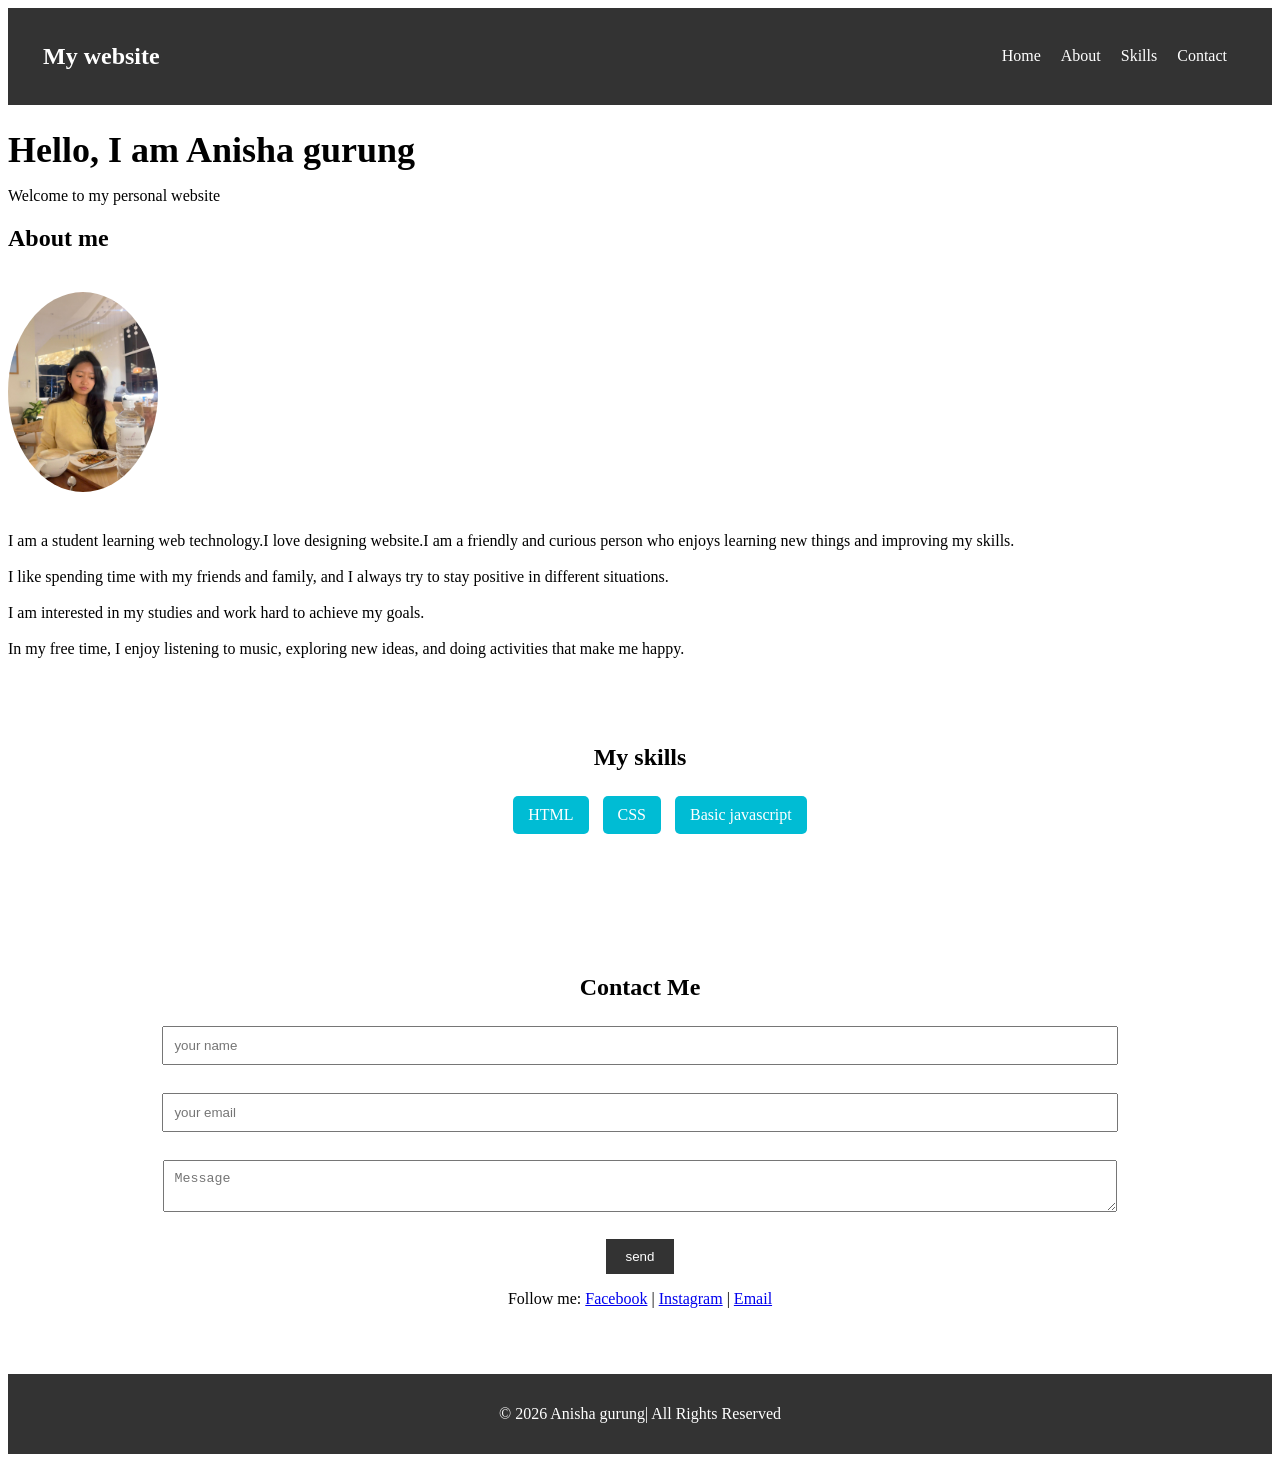
<file: index.html>
<!DOCTYPE html>
<html lang="en">
<head>
    <title>My website</title>
    <link rel="stylesheet"
href="index.css">    
 
</head>
<body>
<nav>
  <h2>My website</h2>
  <ul>
    <li><a href="#home">Home</a></li>
    <li><a href="#about">About</a></li>
    <li><a href="#skills">Skills</a></li>
    <li><a href="#contact">Contact</a></li>
  </ul>
</nav>  
<seletion id="home">
  <h1>Hello, I am Anisha gurung </h1>
  <p>Welcome to my personal website</p>
</seletion>
<selection id="about">
  <h2>About me</h2>
  <img src="anisha.jpeg" alt="My photo">
  <p>I am a student learning web technology.I love designing website.I am a friendly and 
    curious person who enjoys learning new things and improving my skills.<br><br> I like spending
     time with my friends and family, and I always try to stay positive in different situations.<br><br>
     I am interested in my studies and work hard to achieve my goals.<br><br> In my free time, I enjoy 
     listening to music, exploring new ideas, and doing activities that make me happy.</p>
</selection>
<section id="skills">
  <h2>My skills</h2>
  <ul>
    <li>HTML</li>
    <li>CSS</li>
    <li>Basic javascript</li>
  </ul>
</section>
<section id="contact">
  <h2>Contact Me</h2>
  <form>
    <input type="text"
placeholder="your name"><br><br>
    <input type="email"
placeholder="your email"><br><br>
    <textarea placeholder="Message"></textarea><br><br>
    <button type="submit">send</button>        
  </form>
   <p>
        Follow me:
        <a href="#">Facebook</a> |
        <a href="#">Instagram</a> |
        <a href="#">Email</a>
    </p>
</section>
<footer>
    <p>© 2026 Anisha gurung| All Rights Reserved</p>
</footer>
</body>
</html>
</file>
<file: index.css>
* Reset some default styles */
* {
    margin: 0;
    padding: 0;
    box-sizing: border-box;
    font-family: Arial, sans-serif;
}

/* Navbar */
nav {
    background-color: #333;
    color: white;
    padding: 15px;
    display: flex;
    justify-content: space-between;
    align-items: center;
}

nav h2 {
    margin-left: 20px;
}

nav ul {
    list-style: none;
    display: flex;
    margin-right: 20px;
}

nav ul li {
    margin: 0 10px;
}

nav ul li a {
    color: white;
    text-decoration: none;
}

nav ul li a:hover {
    color: #00bcd4;
}

/* Sections */
section {
    padding: 50px;
    text-align: center;
}

/* Home */
#home {
    background-color: #f4f4f4;
}

#home h1 {
    font-size: 36px;
    margin-bottom: 10px;
}

/* About */
#about img {
    width: 150px;
    border-radius: 50%;
    margin: 20px 0;
}

/* Skills */
#skills ul {
    list-style: none;
}

#skills li {
    background: #00bcd4;
    color: white;
    display: inline-block;
    padding: 10px 15px;
    margin: 5px;
    border-radius: 5px;
}

/* Contact */
#contact form input,
#contact form textarea {
    width: 80%;
    padding: 10px;
    margin: 5px 0;
}

#contact button {
    padding: 10px 20px;
    background: #333;
    color: white;
    border: none;
    cursor: pointer;
}

#contact button:hover {
    background: #00bcd4;
}

/* Footer */
footer {
    background: #333;
    color: white;
    text-align: center;
    padding: 15px;
}
</file>
<file: anisha.css>
* Reset some default styles */
* {
    margin: 0;
    padding: 0;
    box-sizing: border-box;
    font-family: Arial, sans-serif;
}

/* Navbar */
nav {
    background-color: #333;
    color: white;
    padding: 15px;
    display: flex;
    justify-content: space-between;
    align-items: center;
}

nav h2 {
    margin-left: 20px;
}

nav ul {
    list-style: none;
    display: flex;
    margin-right: 20px;
}

nav ul li {
    margin: 0 10px;
}

nav ul li a {
    color: white;
    text-decoration: none;
}

nav ul li a:hover {
    color: #00bcd4;
}

/* Sections */
section {
    padding: 50px;
    text-align: center;
}

/* Home */
#home {
    background-color: #f4f4f4;
}

#home h1 {
    font-size: 36px;
    margin-bottom: 10px;
}

/* About */
#about img {
    width: 150px;
    border-radius: 50%;
    margin: 20px 0;
}

/* Skills */
#skills ul {
    list-style: none;
}

#skills li {
    background: #00bcd4;
    color: white;
    display: inline-block;
    padding: 10px 15px;
    margin: 5px;
    border-radius: 5px;
}

/* Contact */
#contact form input,
#contact form textarea {
    width: 80%;
    padding: 10px;
    margin: 5px 0;
}

#contact button {
    padding: 10px 20px;
    background: #333;
    color: white;
    border: none;
    cursor: pointer;
}

#contact button:hover {
    background: #00bcd4;
}

/* Footer */
footer {
    background: #333;
    color: white;
    text-align: center;
    padding: 15px;
}
</file>
